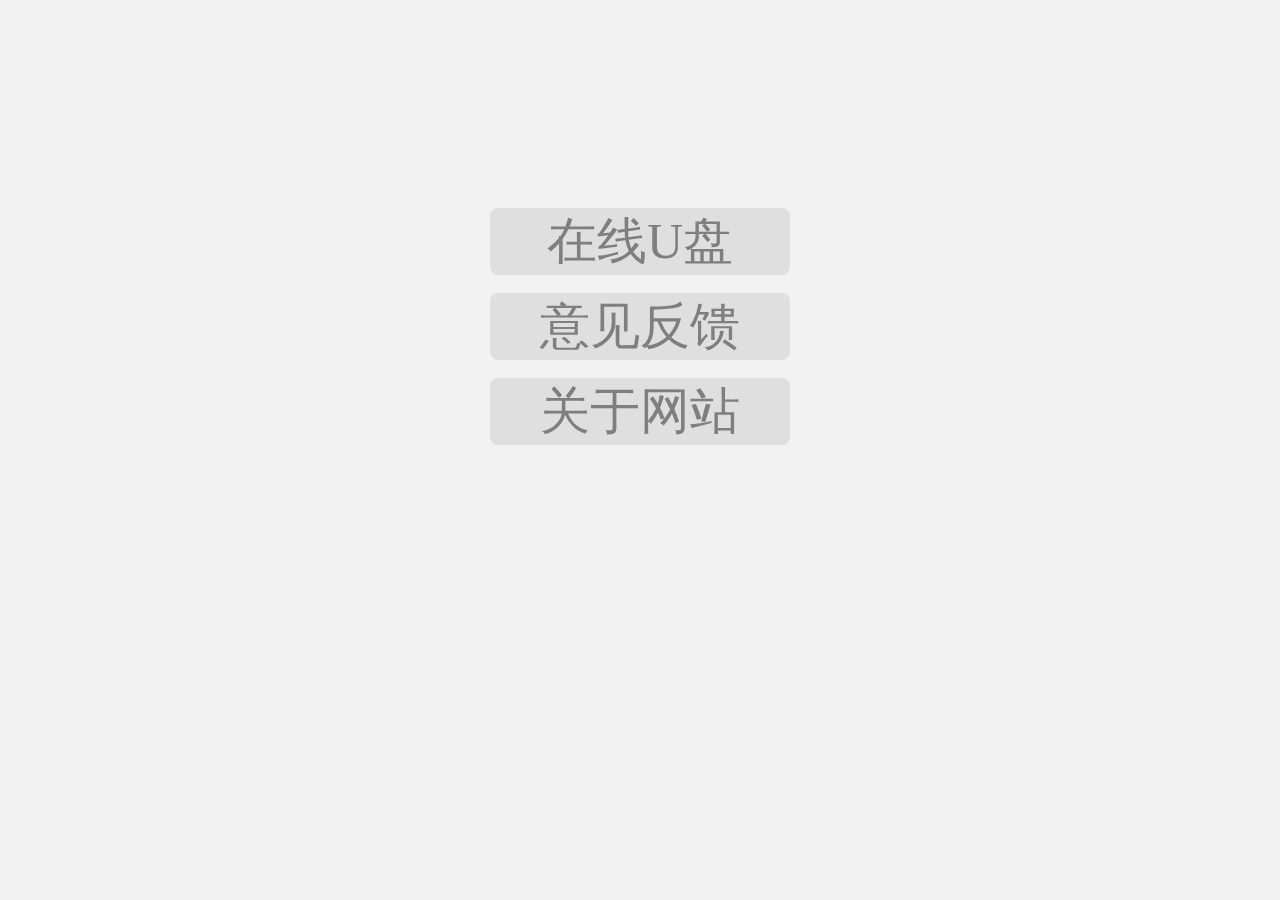
<file: statics/index.html>
<!DOCTYPE html>
<html>
  <head>
    <meta charset="utf-8">
    <title>官老林</title>
    <link rel="stylesheet" href="css/index.css" charset="utf-8" type="text/css">
  </head>
  <body>
    <div class="reserved"></div>

    <div class="main">
      <span class="main_span"><a href="http://pan.guanlaolin.cn" class="main_a">在线U盘</a></span><br />
      <!-- <span class="main_span"><a href="http://blog.guanlaolin.cn" class="main_a">我的博客</a></span><br /> -->
      <!-- <span class="main_span"><a href="http://github.com/guanlaolin/guanlaolin" class="main_a">网站源码</a></span><br /> -->
      <span class="main_span"><a href="/suggestion" class="main_a">意见反馈</a></span><br />
      <span class="main_span"><a href="/about" class="main_a">关于网站</a></span><br />
    </div>
  </body>
</html>
</file>
<file: statics/css/index.css>
body{
  background-color: #F2F2F2;
}

.reserved{
  height: 200px;
}

.main{
}

.main_span{
  display: block;
  background-color: #DFDFDF;
  border-radius: 8px; //圆角
  text-align: center;
  width: 300px;
  margin: 0 auto; //水平居中
  padding: 5px;
  text-align: center;
}

a{
  text-decoration: none;
}

.main_a{
  font-size: 50px;
  color: #7F7F7F;
}

.main_a:hover{
  color: #000000;
}
</file>
